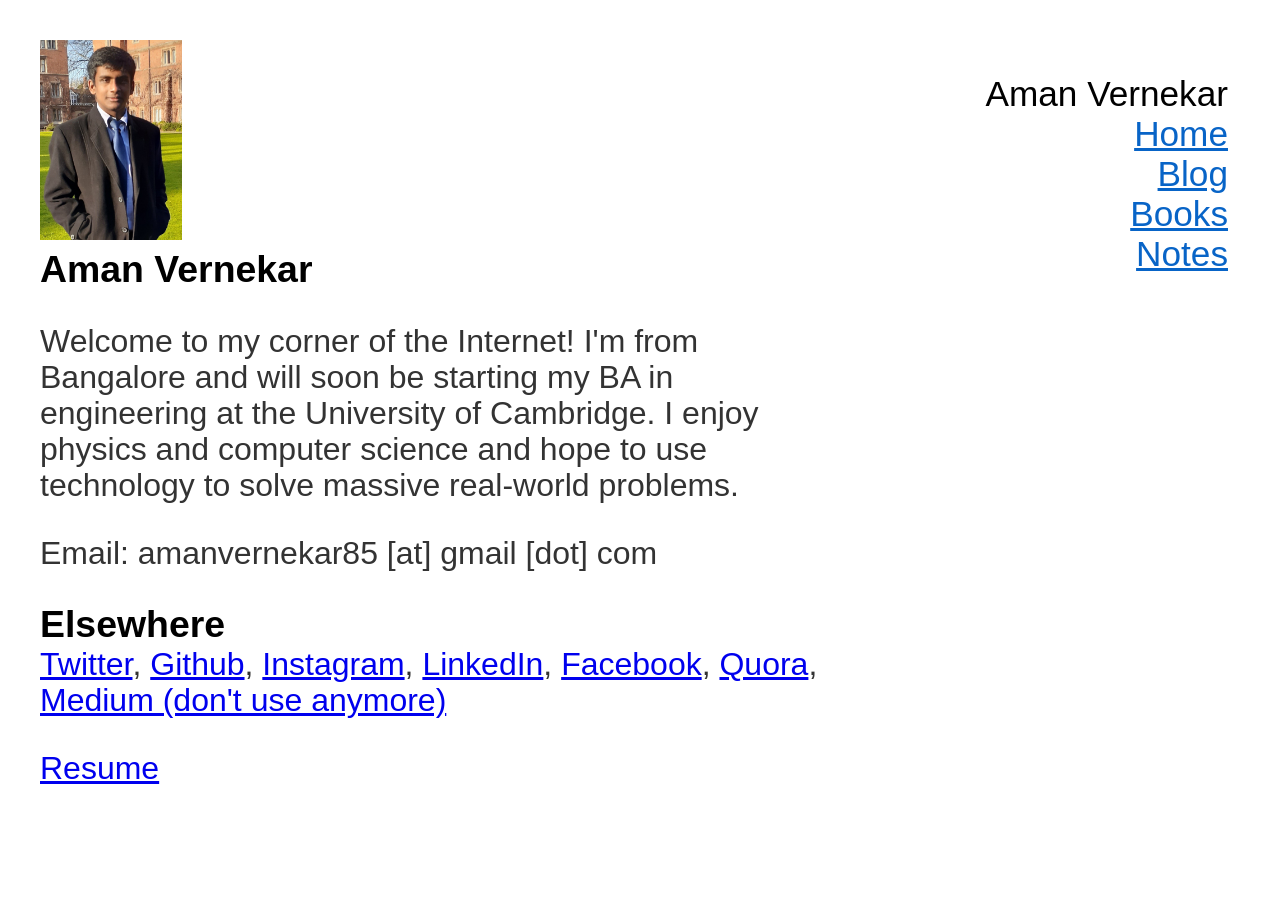
<file: index.html>
<!DOCTYPE HTML>
<html>
<head>
  <link rel="stylesheet" href="static/style.css">
  <meta charset="utf-8">
  <title>Aman Vernekar</title>
</head>
<body>
<div id="menu">
<span class="title">Aman Vernekar</span>
<ul>
  <li><a href="index.html">Home</a></li>
  <li><a href="https://amanv.substack.com">Blog</a></li>
  <li><a href="books.html">Books</a></li>
  <li><a href="notes.html">Notes</a></li>
</ul>
</div>
<div id="left">&nbsp;</div>
<div id="content">

<img src="static/profile.jpeg" height="200">
    <h3>Aman Vernekar</h3>

<p>Welcome to my corner of the Internet! I'm from Bangalore and will soon be starting my BA
    in engineering at the University of Cambridge. I enjoy physics and computer science and hope to
    use technology to solve massive real-world problems.</p>

<p>Email: amanvernekar85 [at] gmail [dot] com</p>

<h3>Elsewhere</h3>

<p class="notop"><a href="https://twitter.com/AmanVernekar">Twitter</a>,
    <a href="https://github.com/AmanVernekar">Github</a>,
    <a href="https://instagram.com/amanvernekar">Instagram</a>,
    <a href="https://www.linkedin.com/in/aman-vernekar-24a36ab9/">LinkedIn</a>,
    <a href="https://facebook.com/aman.s.v123">Facebook</a>,
    <a href="https://quora.com/profile/Aman-Vernekar-2">Quora</a>,
    <a href="https://medium.com/@amanvernekar">Medium (don't use anymore)</a>
</p>
    <p><a href="static/resume.pdf">Resume</a></p>

</div>

<!---script type="text/javascript">
  var _gaq = _gaq || [];
  _gaq.push(['_setAccount', 'UA-2393307-1']);
  _gaq.push(['_trackPageview']);
  (function() {
    var ga = document.createElement('script'); ga.type = 'text/javascript'; ga.async = true;
    ga.src = ('https:' == document.location.protocol ? 'https://ssl' : 'http://www') + '.google-analytics.com/ga.js';
    var s = document.getElementsByTagName('script')[0]; s.parentNode.insertBefore(ga, s);
  })();
</script--->
</body>
</html>
</file>
<file: static/style.css>
body {
  font-family: Helvetica;
  font-size: 2em;
}

#menu {
  float: right;
  margin-top: 1.875em;
  margin-right: 1.25em;
  text-align: right;
  width: 8em;
  font-family: "Myriad Pro", "Helvetica Neue", Helvetica;
  font-size: 1.1em;
}

#menu .title {
}

#menu ul {
  list-style-type: none;
  margin: 0;
  padding: 0;
}

#menu li {
}

#menu li a {
  display: inline-block;
  color: #0864c7;
}

#left {
  height: 0.0625em;
  float: left;
  display: block;
  min-width: 0;
  overflow: hidden;
  width: 12.5em;
  margin: 0;
  padding: 0;
}

#content {
  margin-left: 1em;
  margin-top: 0.9375em;
  float: left;
  width: 25em;
}

#content h1, #content h2, #content h3 {
  font-family: "Myriad Pro", "Helvetica Neue", Helvetica;
  margin: 0;
}

#content h2 {
  margin-top: 2em;
}

#content .byline, #content .byline a, #content .note {
  color: #aaa;
}

#content p, #content ul {
  color: #333;
  line-height: 1.125em;
}

#content sup.note {
  display: inline-block;
  margin-top: -0.3125em;
}

#content p.notop {
  margin-top: 0;
}

#content .thanks {
  margin-top: 2em;
  padding-top: 1em;
  border-top: 0.0625em solid #eee;
  margin-bottom: 4em;
  font-size: smaller;
  color: #777;
}

#content .thanks a {
  color: #777;
}

#content li {
  margin-bottom: 0.7em;
}

.post + .post {
  margin-top: 3.125em;
}

sup, sub {
  vertical-align: baseline;
  position: relative;
  top: -0.4em;
}
sub {
  top: 0.4em;
}
</file>
